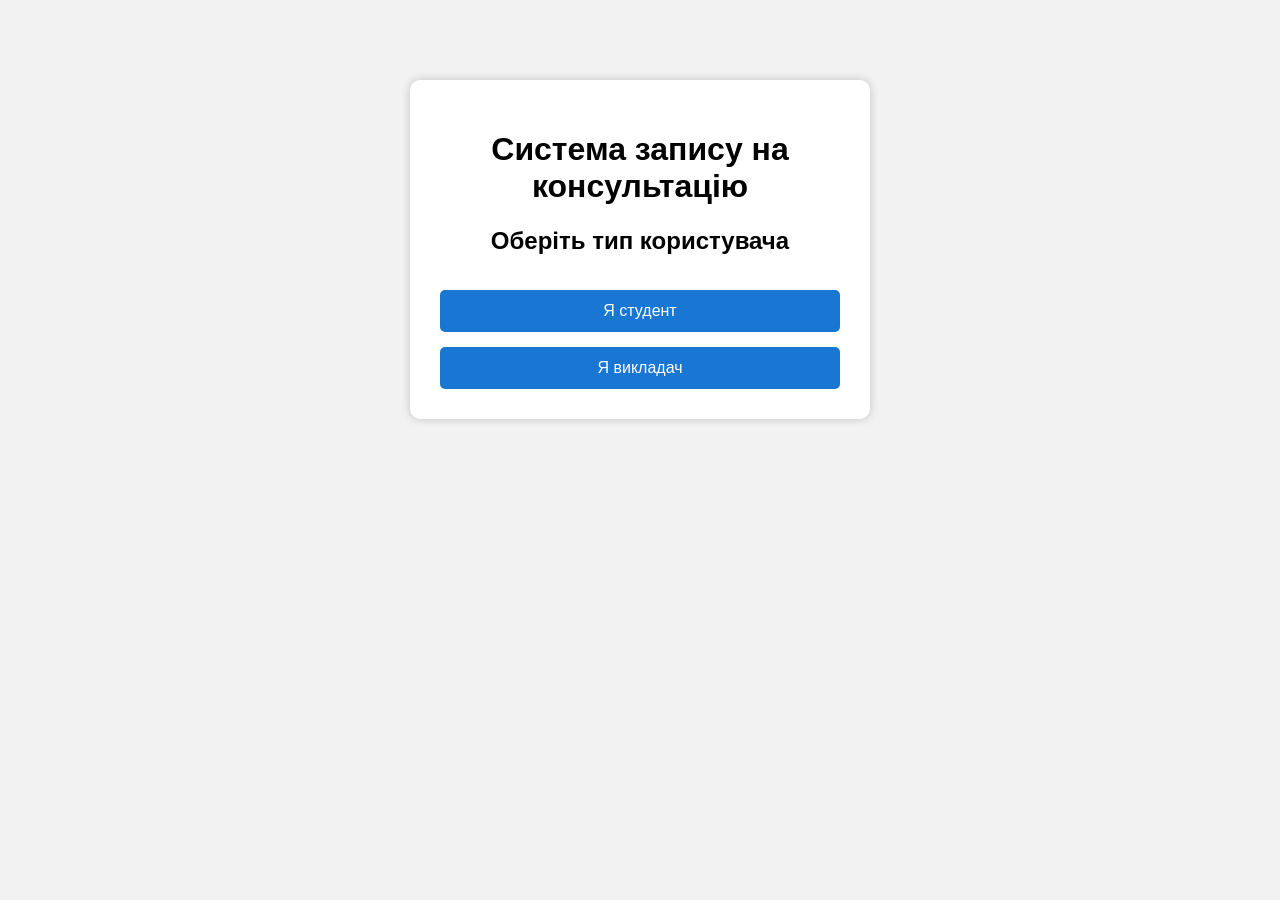
<file: src/main/resources/static/index.html>
<!DOCTYPE html>
<html lang="uk">
<head>
    <meta charset="UTF-8">
    <title>Система запису на консультацію</title>

    <link rel="stylesheet" href="css/style.css">
</head>
<body>

<div class="container">

    <h1>Система запису на консультацію</h1>

    <h2>Оберіть тип користувача</h2>

    <div class="buttons">

        <button onclick="location.href='pages/login.html?role=student'">
            Я студент
        </button>

        <button onclick="location.href='pages/login.html?role=teacher'">
            Я викладач
        </button>

    </div>

</div>

</body>
</html>
</file>
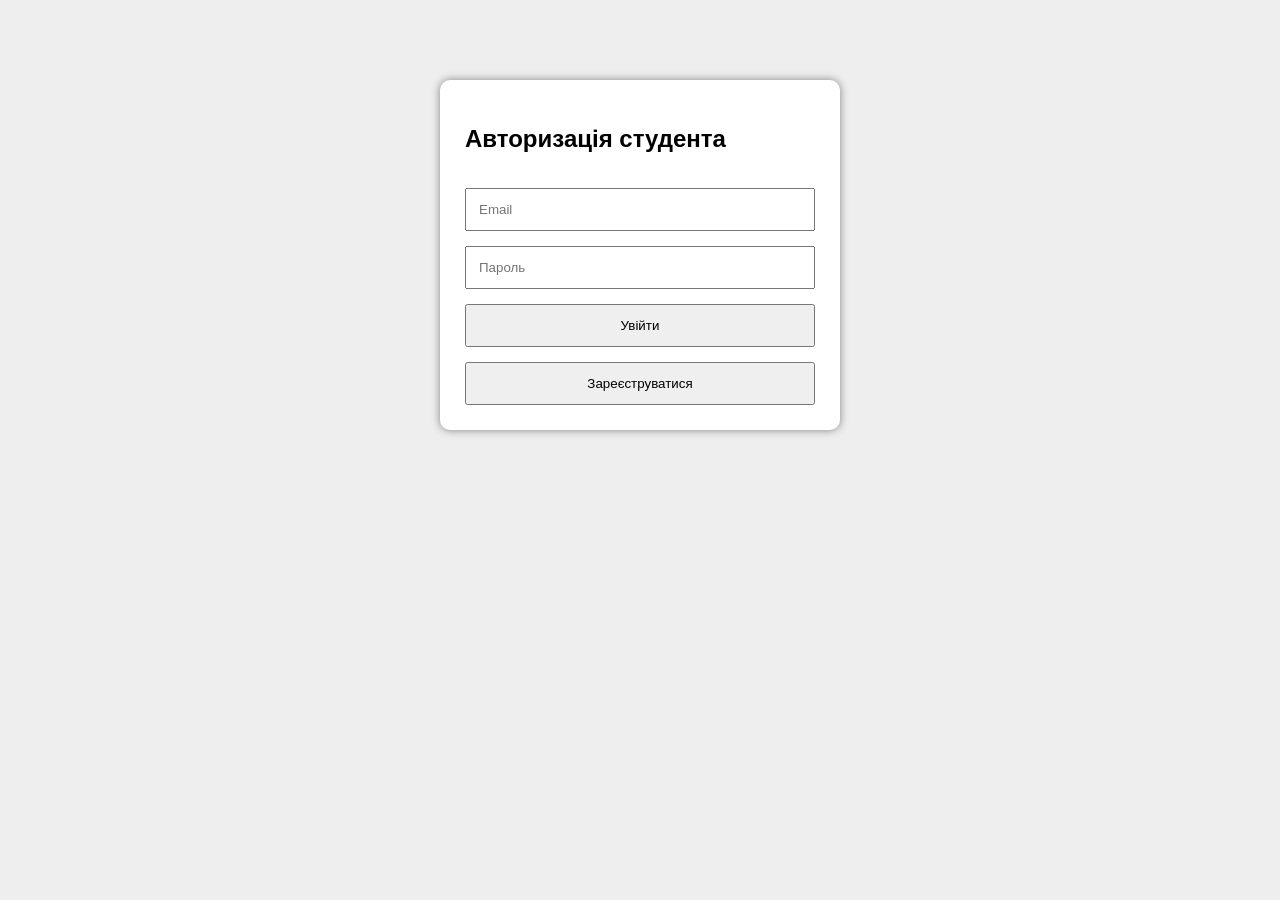
<file: src/main/resources/static/pages/login.html>
<!DOCTYPE html>
<html lang="uk">
<head>

    <meta charset="UTF-8">

    <title>Авторизація</title>

    <link rel="stylesheet" href="../css/login.css">

</head>

<body>

<div class="container">

    <h2 id="title"></h2>

    <input
            type="email"
            placeholder="Email"
            id="email">

    <input
            type="password"
            placeholder="Пароль"
            id="password">

    <button id="loginButton">
        Увійти
    </button>

    <button id="registerButton">
        Зареєструватися
    </button>

</div>

<script src="../js/api.js"></script>
<script src="../js/login.js"></script>

</body>
</html>
</file>
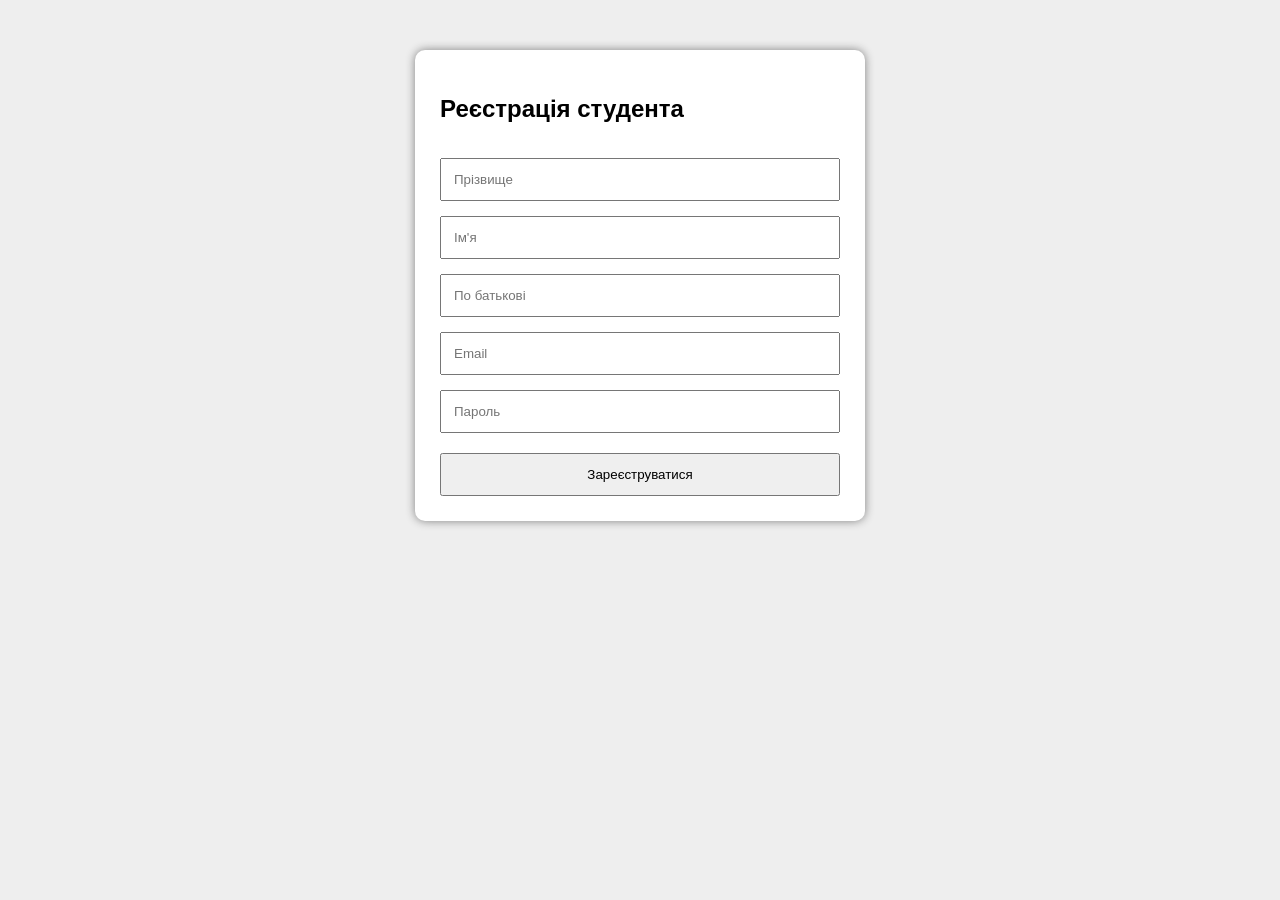
<file: src/main/resources/static/pages/register.html>
<!DOCTYPE html>

<html lang="uk">

<head>

    <meta charset="UTF-8">

    <title>Реєстрація</title>

    <link rel="stylesheet" href="../css/register.css">

</head>

<body>

<div class="container">

    <h2 id="title"></h2>

    <input
            type="text"
            id="lastName"
            placeholder="Прізвище">

    <input
            type="text"
            id="firstName"
            placeholder="Ім'я">

    <input
            type="text"
            id="middleName"
            placeholder="По батькові">

    <input
            type="email"
            id="email"
            placeholder="Email">

    <input
            type="password"
            id="password"
            placeholder="Пароль">

    <div id="teacherField"></div>

    <button>
        Зареєструватися
    </button>

</div>

<script src="../js/api.js"></script>
<script src="../js/register.js"></script>

</body>

</html>
</file>
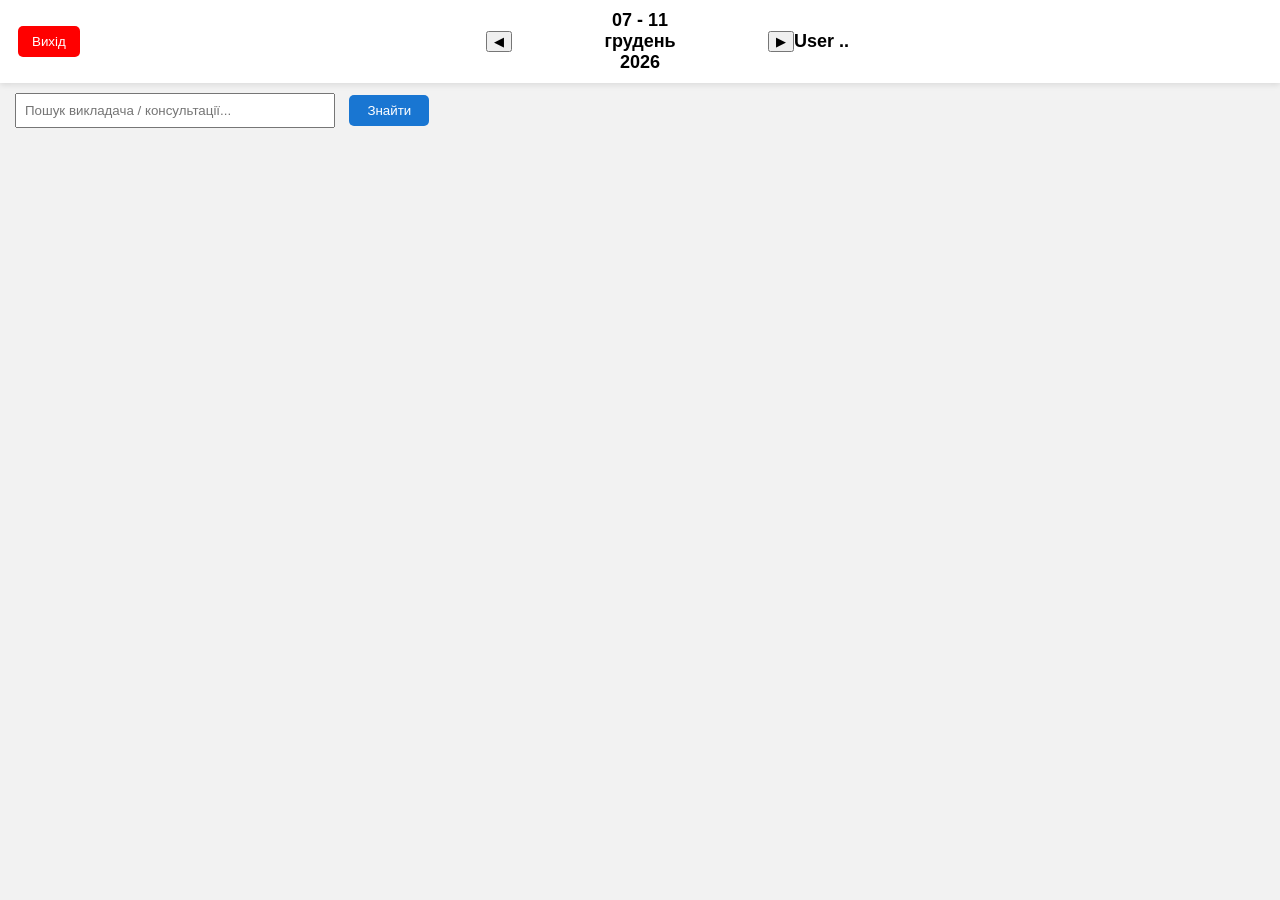
<file: src/main/resources/static/pages/student-home.html>
<!DOCTYPE html>
<html lang="uk">
<head>

    <meta charset="UTF-8">

    <title>Головна студент</title>

    <link rel="stylesheet" href="../css/student.css">

</head>

<body>

<div class="top-bar">

    <div class="left-panel">
        <button class="logout-btn" onclick="logout()">Вихід</button>
    </div>

    <div class="center-panel">

        <div class="week-nav">

            <button id="prevWeek" onclick="changeWeek(-1)">◀</button>

            <span id="weekLabel"></span>

            <button id="nextWeek" onclick="changeWeek(1)">▶</button>

        </div>

    </div>

    <div class="right-panel">
        <div id="userLabel"></div>
    </div>

</div>

<!-- пошук -->
<div id="searchContainer" class="student-search"></div>

<!-- результати -->
<div id="searchResult"></div>

<!-- календар -->
<div class="table-wrapper">
    <table id="calendar"></table>
</div>

<script src="../js/api.js"></script>
<script src="../js/home.js"></script>
<script src="../js/student.js"></script>

</body>
</html>
</file>
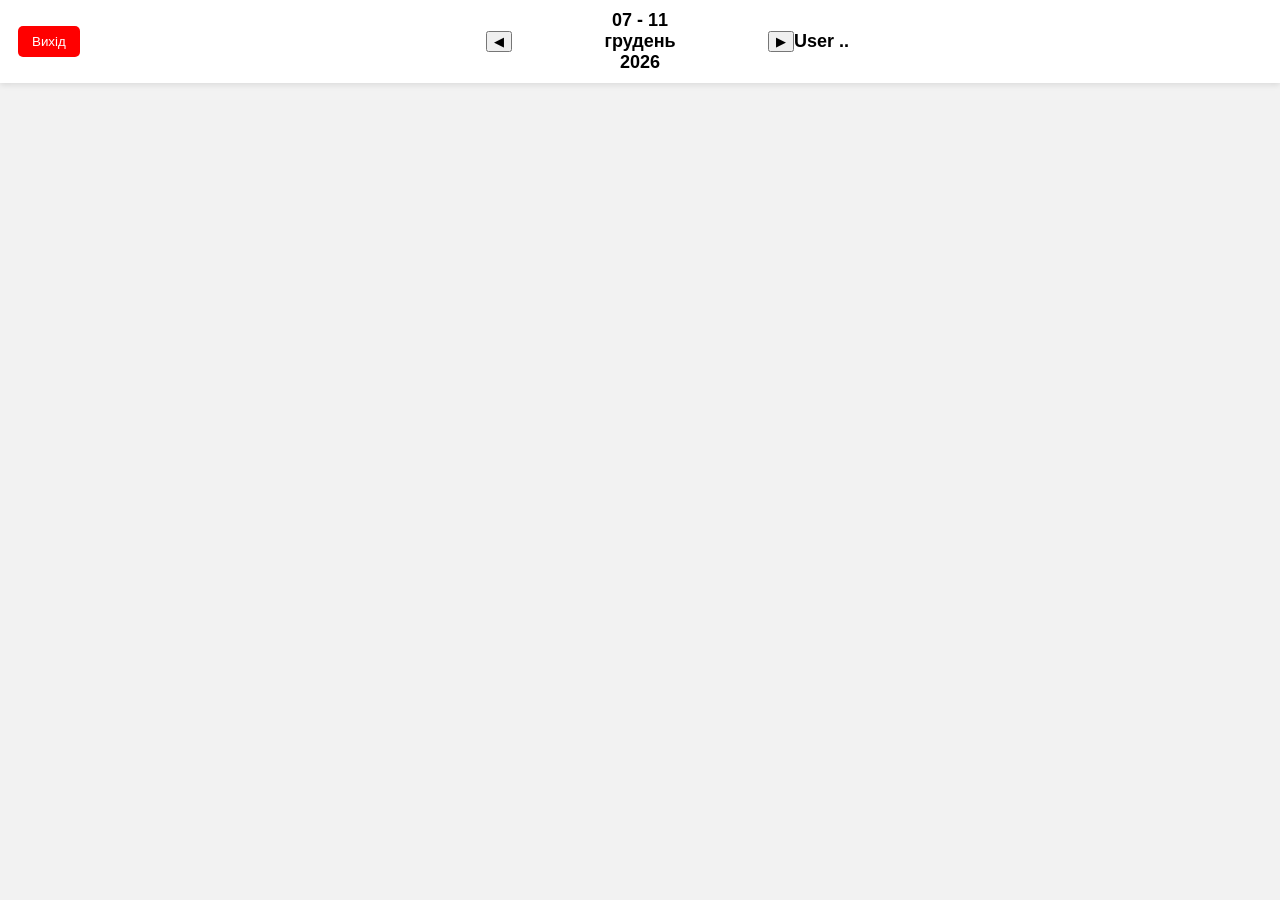
<file: src/main/resources/static/pages/teacher-home.html>
<!DOCTYPE html>
<html lang="uk">
<head>
    <meta charset="UTF-8">
    <title>Головна викладач</title>
    <link rel="stylesheet" href="../css/teacher.css">
</head>

<body>

<div class="top-bar">

    <div class="left-panel">
        <button class="logout-btn" onclick="logout()">Вихід</button>
    </div>

    <div class="center-panel">

        <div class="week-nav">

            <button id="prevWeek" onclick="changeWeek(-1)">◀</button>

            <span id="weekLabel"></span>

            <button id="nextWeek" onclick="changeWeek(1)">▶</button>

        </div>

    </div>

    <div class="right-panel">
        <div id="userLabel"></div>
    </div>

</div>

<div class="table-wrapper">
    <table id="calendar"></table>
</div>

<script src="../js/api.js"></script>
<script src="../js/home.js"></script>
<script src="../js/teacher.js"></script>

</body>
</html>
</file>
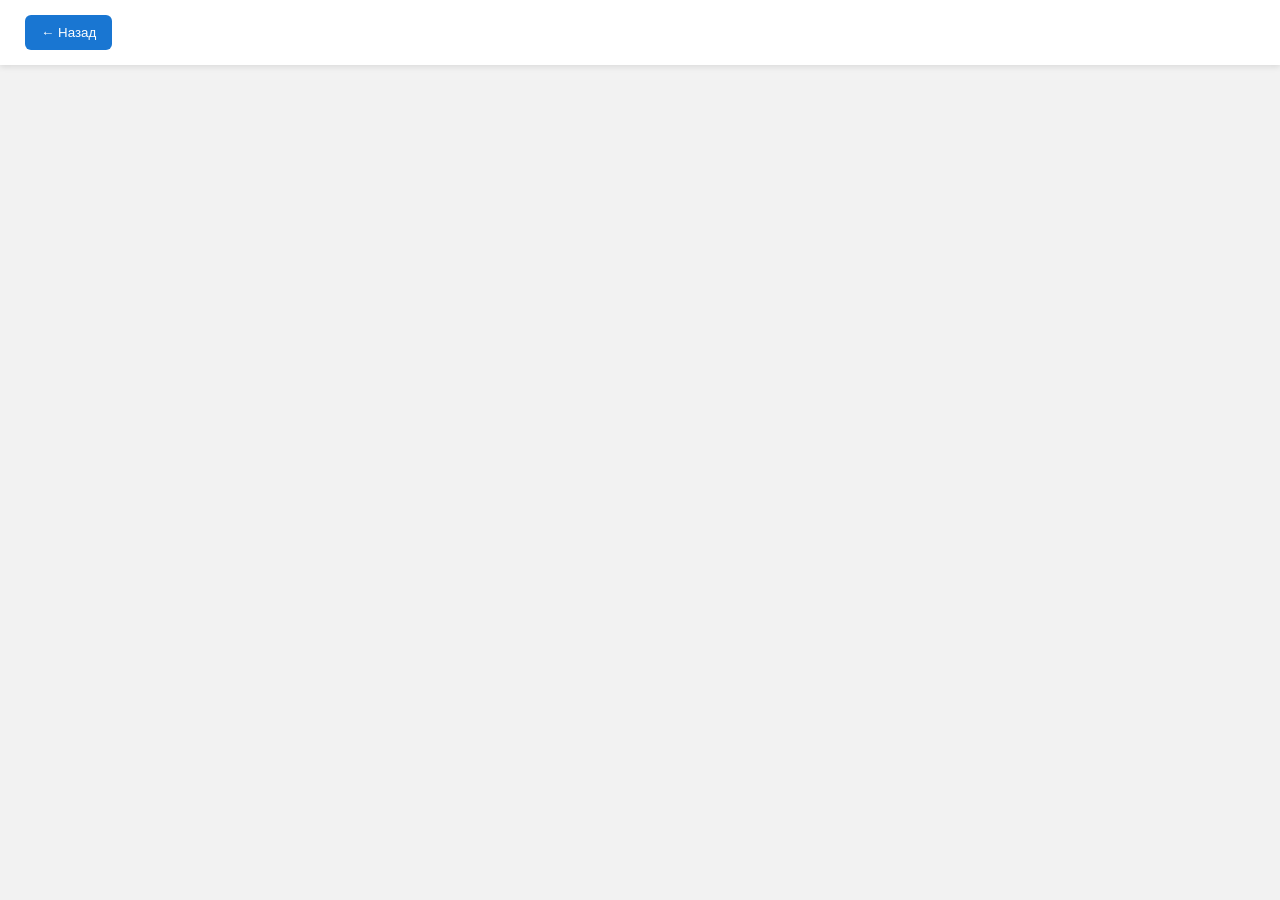
<file: src/main/resources/static/pages/teacher-profile.html>
<!DOCTYPE html>
<html lang="uk">

<head>

    <meta charset="UTF-8">

    <title>Консультація викладача</title>

    <link rel="stylesheet" href="../css/teacher-profile.css">

</head>

<body>

<div class="top-bar">

    <button class="back-btn" onclick="goBack()">
        ← Назад
    </button>

    <div id="teacherInfo"></div>

</div>

<div class="table-wrapper">

    <table id="calendar"></table>

</div>

<script src="../js/api.js"></script>
<script src="../js/teacher-profile.js"></script>

</body>

</html>
</file>
<file: src/main/resources/static/css/style.css>
body{

    margin:0;
    padding:0;

    font-family:Arial,sans-serif;

    background:#f2f2f2;

}

.container{

    width:400px;

    margin:80px auto;

    background:white;

    padding:30px;

    border-radius:10px;

    text-align:center;

    box-shadow:0 0 10px rgba(0,0,0,.2);

}

button{

    width:100%;

    padding:12px;

    margin-top:15px;

    cursor:pointer;

    background:#1976d2;

    color:white;

    border:none;

    border-radius:5px;

    font-size:16px;

}

button:hover{

    background:#135ba3;

}
</file>
<file: src/main/resources/static/css/login.css>
body{

    background:#eeeeee;

    font-family:Arial;

}

.container{

    width:350px;

    margin:80px auto;

    background:white;

    padding:25px;

    border-radius:10px;

    box-shadow:0 0 8px gray;

}

input{

    width:100%;

    padding:12px;

    margin-top:15px;

    box-sizing:border-box;

}

button{

    width:100%;

    margin-top:15px;

    padding:12px;

}
</file>
<file: src/main/resources/static/css/register.css>
body{

background:#eeeeee;

font-family:Arial;

}

.container{

width:400px;

margin:50px auto;

padding:25px;

background:white;

border-radius:10px;

box-shadow:0 0 10px gray;

}

input{

width:100%;

padding:12px;

margin-top:15px;

box-sizing:border-box;

}

button{

width:100%;

margin-top:20px;

padding:12px;

}
</file>
<file: src/main/resources/static/css/student.css>
body{
    margin:0;
    font-family:Arial;
    background:#f2f2f2;
}

/* верхня панель */

.top-bar{

    display:grid;
    grid-template-columns:1fr auto 1fr;

    align-items:center;

    padding:10px 18px;

    background:white;

    box-shadow:0 2px 6px rgba(0,0,0,.1);

}

/* кнопка виходу */

.logout-btn{

    background:red;

    color:white;

    border:none;

    padding:8px 14px;

    border-radius:5px;

    cursor:pointer;

    justify-self:start;

}

/* навігація */

.week-nav{

    display:flex;

    align-items:center;

    justify-content:center;

    gap:18px;

}

#weekLabel{

    width:220px;

    text-align:center;

    white-space:nowrap;

    font-size:18px;

    font-weight:bold;

}

#userLabel{

    justify-self:end;

    font-size:18px;

    font-weight:bold;

    white-space:nowrap;

}

/* пошук */

.student-search{
    padding:10px 15px;
}

.student-search input{

    width:300px;

    padding:8px;

}

.student-search button{

    padding:8px 18px;

    margin-left:10px;

    border:none;

    background:#1976d2;

    color:white;

    border-radius:5px;

    cursor:pointer;

}

/* результати */

#searchResult{

    padding:0 15px 10px 15px;

    margin:10px 15px;

}

.teacher-card{

    width:300px;

    display:block;

    margin-bottom:10px;

    padding:12px;

    text-align:left;

    border:none;

    border-radius:6px;

    background:white;

    cursor:pointer;

    box-shadow:0 2px 5px rgba(0,0,0,.1);

}

.teacher-card:hover{

    background:#eaf3ff;

}

.teacher-name{

    font-size:18px;

    font-weight:bold;

}

.teacher-subject{

    color:gray;

    margin-top:4px;

}

.not-found{

    padding:10px;

    color:#888;

}

/* календар */

.table-wrapper{

    padding:20px;

}

table{

    width:100%;

    border-collapse:collapse;

    background:white;

}

th,
td{

    border:1px solid #ccc;

    text-align:center;

    height:40px;

}

th{

    background:#1976d2;

    color:white;

}

/* зайнята консультація */

.busy{

    background:#ececec;

    font-size:12px;

    font-weight:bold;

    white-space:normal;

    word-break:break-word;

    padding:3px;

}
</file>
<file: src/main/resources/static/css/teacher.css>
body{
    margin:0;
    font-family:Arial;
    background:#f2f2f2;
}

/* верхня панель */

.top-bar{

    display:grid;
    grid-template-columns:1fr auto 1fr;

    align-items:center;

    padding:10px 18px;

    background:white;

    box-shadow:0 2px 6px rgba(0,0,0,.1);

}

/* кнопка виходу */

.logout-btn{

    background:red;
    color:white;

    border:none;

    padding:8px 14px;

    border-radius:5px;

    cursor:pointer;

    justify-self:start;

}

/* навігація */

.week-nav{

    display:flex;

    align-items:center;

    justify-content:center;

    gap:18px;

}

#weekLabel{

    width:220px;

    text-align:center;

    white-space:nowrap;

    font-size:18px;

    font-weight:bold;

}

#userLabel{

    justify-self:end;

    font-size:18px;

    font-weight:bold;

    white-space:nowrap;

}

/* календар */

.table-wrapper{
    padding:20px;
}

table{

    width:100%;

    border-collapse:collapse;

    background:white;

}

th,
td{

    border:1px solid #ccc;

    text-align:center;

    height:40px;

}

th{

    background:#1976d2;

    color:white;

}

/* зайнята консультація */

.busy{

    background:#ececec;

    font-size:12px;

    font-weight:bold;

    white-space:normal;

    word-break:break-word;

    padding:3px;

}
</file>
<file: src/main/resources/static/css/teacher-profile.css>
body{

    margin:0;

    font-family:Arial, sans-serif;

    background:#f2f2f2;

}

/* Верх */

.top-bar{

    background:white;

    display:flex;

    justify-content:space-between;

    align-items:center;

    padding:15px 25px;

    box-shadow:0 2px 6px rgba(0,0,0,.1);

}

.back-btn{

    background:#1976d2;

    color:white;

    border:none;

    padding:10px 16px;

    border-radius:6px;

    cursor:pointer;

}

.back-btn:hover{

    background:#125aa3;

}

#teacherInfo{

    font-size:18px;

    font-weight:bold;

}

/* Таблиця */

.table-wrapper{

    padding:30px;

}

table{

    width:100%;

    border-collapse:collapse;

    background:white;

}

th{

    background:#1976d2;

    color:white;

    height:45px;

}

td{

    border:1px solid #ccc;

    text-align:center;

    height:45px;

}

/* Вільно */

.free{

    cursor:pointer;

    color:green;

    font-size:22px;

    transition:.2s;

}

.free:hover{

    background:#dff5df;

}

/* Зайнято */

.booked{

    color:red;

    font-size:22px;

    font-weight:bold;

    background:#ffe8e8;

}
</file>
